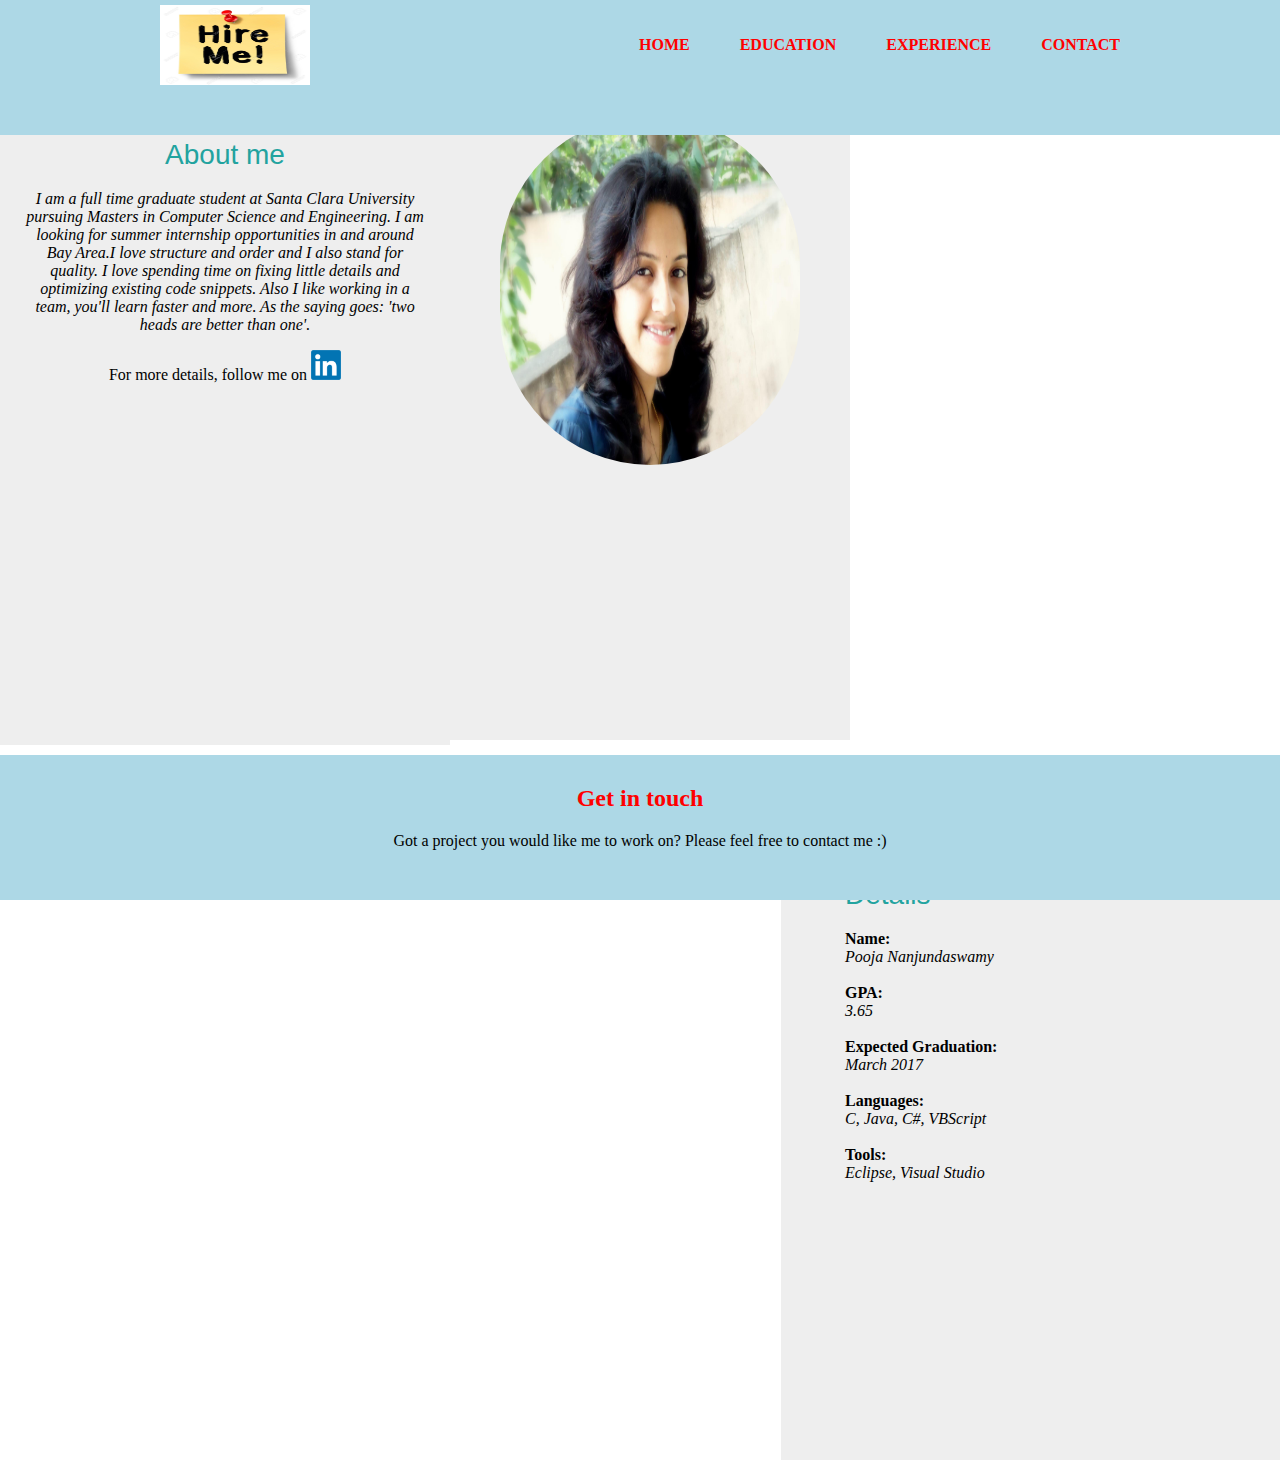
<file: Pooja_Portfolio/index.html>
<!DOCTYPE html>
<html>
<head>
	<title>Resume</title>
	<meta charset="utf-8">
	<link rel="stylesheet" type="text/css" href="styles.css">
</head>
<body>
	<div class="header">
	<div class="container">
	<div id = "logo">
	 <img id="hireme_image" src="./images/hireme1.jpg" alt="Hire me photo">
	</div>
	<div class="nav">
	<ul>
	<li><b><a href="index.html">HOME</a></b></li>
	<li><b><a href="education.html">EDUCATION</a></b></li>
	<li><b><a href="experience.html">EXPERIENCE</a></b></li>
	<li><b><a href="contact.html">CONTACT</a></b></li>
	</ul>	
	</div>
	</div>
	</div>
	
	<div id="left-section">
	<h1>About me</h1>
		<p id="abtme"><i>
			I am a full time graduate student at Santa Clara University pursuing Masters in Computer Science and Engineering. I am looking for summer internship opportunities in and around Bay Area.I love structure and order and I also stand for quality. I love spending time on fixing little details and optimizing existing code snippets. Also I like working in a team, you'll learn faster and more. As the saying goes: 'two heads are better than one'.	</i>	</p>
		<p>For more details, follow me on <a href="https://www.linkedin.com/in/pooja-nanjundaswamy-b3457617" target="_blank">
	<img id="linkedin_image" src="./images/linkedin.png" alt="linkedin logo"></a></p>
	</div>
	
	<div id="center-section">
	<img id="profile_pic" src="./images/pooja.jpg" alt="Pooja's photo"/>
	</div>
	
	<div id="right-section">
	<h1>Details</h1>
		<p>
			<strong>Name:</strong><br />
			<i>Pooja Nanjundaswamy</i><br /><br />
			<strong>GPA:</strong><br />
			<i>3.65</i><br /><br />
			<strong>Expected Graduation:</strong><br />
			<i>March 2017</i><br /><br />
			<strong>Languages:</strong><br />
			<i>C, Java, C#, VBScript</i><br />	<br />
			<strong>Tools:</strong><br />
			<i>Eclipse, Visual Studio</i><br />	
			</p>
		
	</div>
	
	<div class = "footer">
	<h2><a href="contact.html">Get in touch</a></h2>
		<p>
			Got a project you would like me to work on? 
			Please feel free to contact me :)
		</p>
	</div>
</body>
</html>
</file>
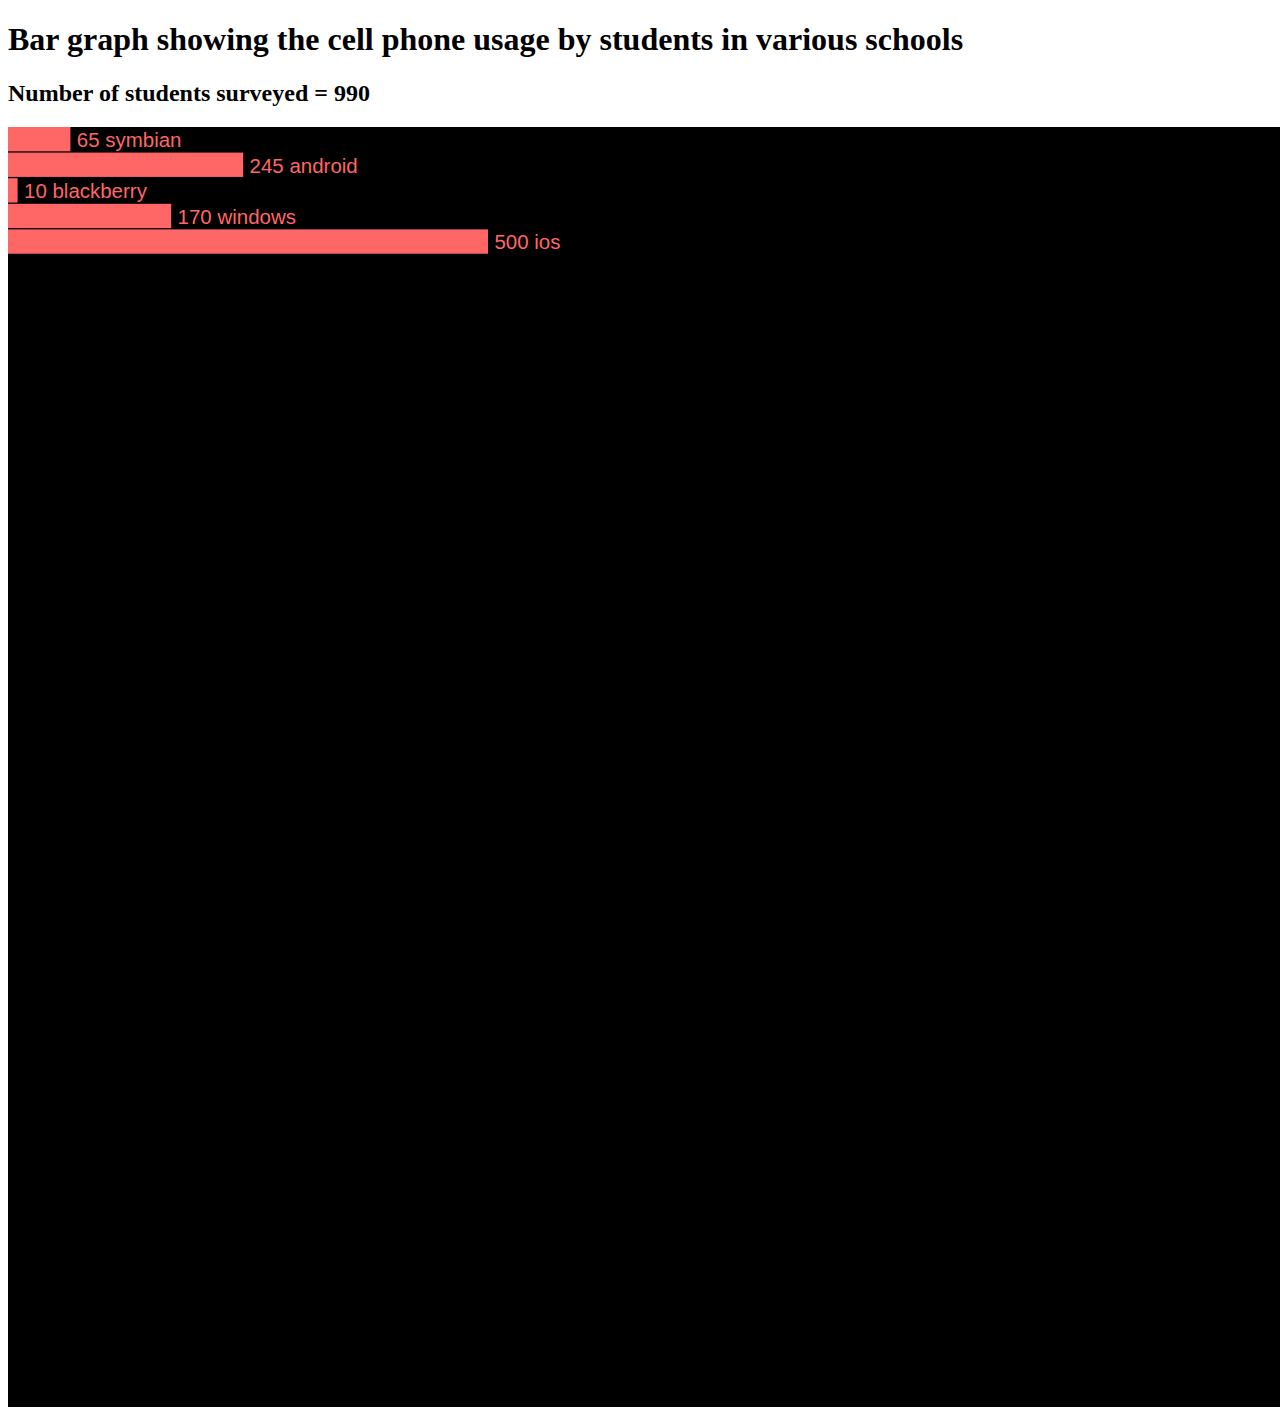
<file: Generating_Visual_Model_of_Data_using_Perl/cell-phones_1177463.html>
<!DOCTYPE html>
	<html>
	<head>
	<meta name=viewport content="width=device-width, initial-scale=1.0" />
	<title>Cell-phone Usage</title>
	<meta charset="utf-8" />
	<style>
	.bar {
	  fill: #ff6666; 
	  height: 21px;
	  transition: fill .3s ease;
	  cursor: pointer;
	  font-family: Helvetica, sans-serif;
	}
	.bar text {
	  color: #ff6666;
	}
	.bar:hover,
	.bar:focus {
	  fill: green;
	}
	.bar:hover text,
	.bar:focus text {
	  fill: green;
	}
	</style>
	</head>
	<body style="width:100%;height:100%;">
	<h1>Bar graph showing the cell phone usage by students in various schools</h1>
	<h2>Number of students surveyed = 990 </h2>
	<svg viewBox="0 0 1000 1000" height="100%" width="100%" xmlns="http://www.w3.org/2000/svg" version="1.1" style="background-color:black">
<g class="bar">
<rect width="48.75" height="19" y="0"></rect>
<text x="53.75" y="10" dy=".35em">65  symbian</text>
</g>
<g class="bar">
<rect width="183.75" height="19" y="20"></rect>
<text x="188.75" y="30" dy=".35em">245  android</text>
</g>
<g class="bar">
<rect width="7.5" height="19" y="40"></rect>
<text x="12.5" y="50" dy=".35em">10  blackberry</text>
</g>
<g class="bar">
<rect width="127.5" height="19" y="60"></rect>
<text x="132.5" y="70" dy=".35em">170  windows</text>
</g>
<g class="bar">
<rect width="375" height="19" y="80"></rect>
<text x="380" y="90" dy=".35em">500  ios</text>
</g>
</svg>
	</body>
	</html>
</file>
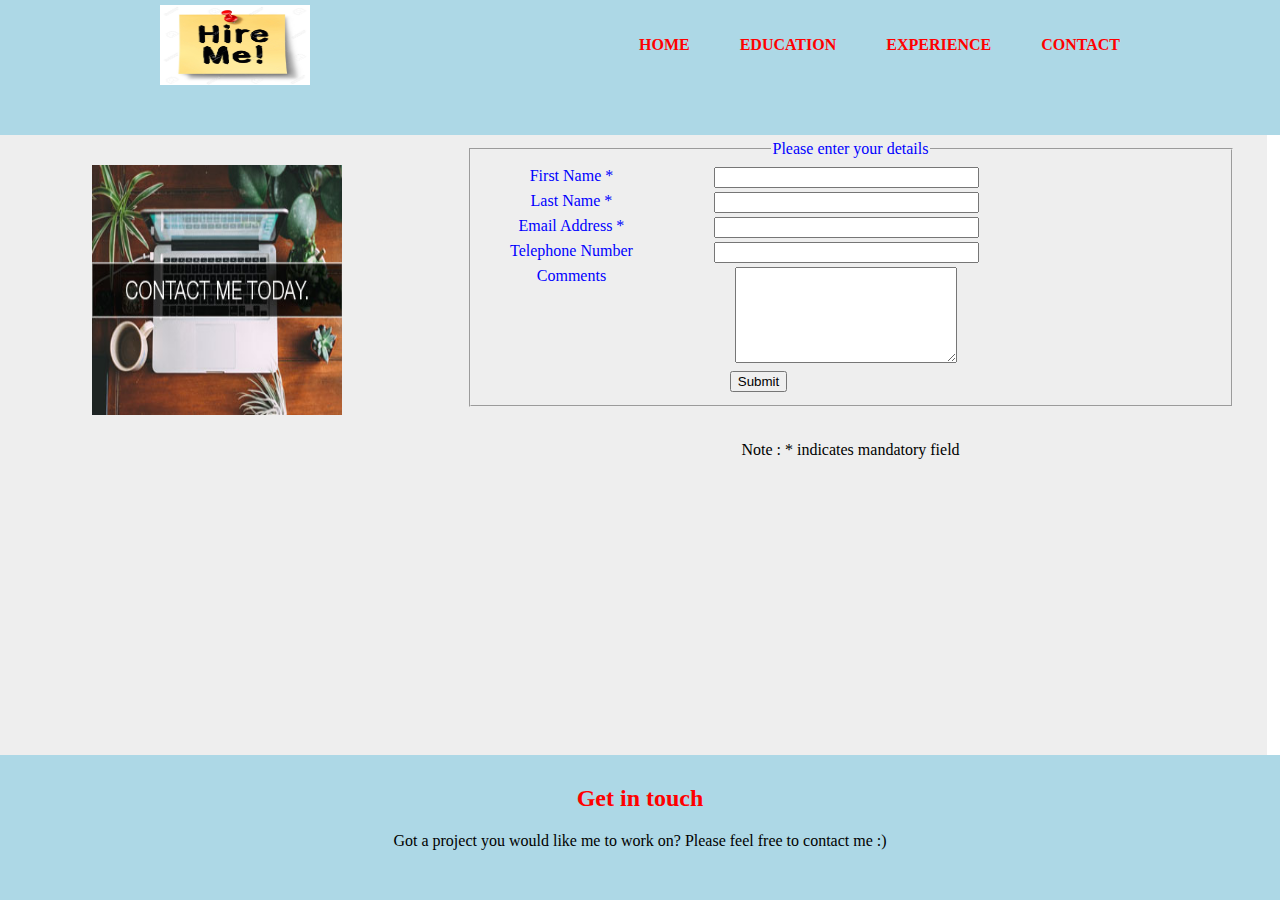
<file: Pooja_Portfolio/contact.html>
<!DOCTYPE html>
<html>
<head>
	<meta charset="utf-8">
	<title>Education page</title>
	<link rel="stylesheet" type="text/css" href="styles.css">
</head>
<body>
	<div class="header">
	<div class="container">
	<div id = "logo">
	 <img id="hireme_image" src="./images/hireme1.jpg" alt="SJCE photo">
	</div>
	<div class="nav">
	<ul>
	<li><b><a href="index.html">HOME</a></b></li>
	<li><b><a href="education.html">EDUCATION</a></b></li>
	<li><b><a href="experience.html">EXPERIENCE</a></b></li>
	<li><b><a href="contact.html">CONTACT</a></b></li>
	</ul>	
	</div>
	</div>
	</div>
	
	<div id="contactme">
		<img id="contact_image" src="./images/contact-me.jpg" alt="Contact me">
	</div>
	<div id="mailer">
    <form method="POST" action="mailto:npoojasjce@gmail.com?subject=We%20would%20like%20to%20talk%20to%20you%20about%20internship%20opportunities!!!" enctype="multipart/form-data">
	<fieldset>
	<legend>Please enter your details</legend>
	<table>

<tr>

 <td>
  <label>First Name *</label>
 </td>
 <td>
  <input  type="text" name="first_name" maxlength="50" size="30" required>
 </td>
</tr>
 
<tr>
 <td>
  <label>Last Name *</label>
 </td>
 <td>
  <input  type="text" name="last_name" maxlength="50" size="30" required>
 </td>
</tr>
<tr>
 <td>
  <label>Email Address *</label>
 </td>
 <td>
  <input  type="email" name="email" maxlength="80" size="30" required>
 </td>
 
</tr>
<tr>
 <td>
  <label>Telephone Number</label>
 </td>
 <td>
  <input  type="text" name="telephone" maxlength="30" size="30">
 </td>
</tr>
<tr>
 <td>
  <label>Comments</label>
 </td>
 <td>
  <textarea  name="comments" maxlength="1000" cols="25" rows="6"></textarea>
 </td>
 
</tr>
<tr>
 <td colspan="2">
  <input type="submit" value="Submit">   
 </td>
</tr>
</table>

</fieldset>
    </form>
	<br/>
	<p>Note : * indicates mandatory field</p>
	</div>
	
	<div class = "footer">
	<h2>Get in touch</h2>
		<p>
			Got a project you would like me to work on? 
			Please feel free to contact me :)
		</p>
	</div>
</body>

</html>
</file>
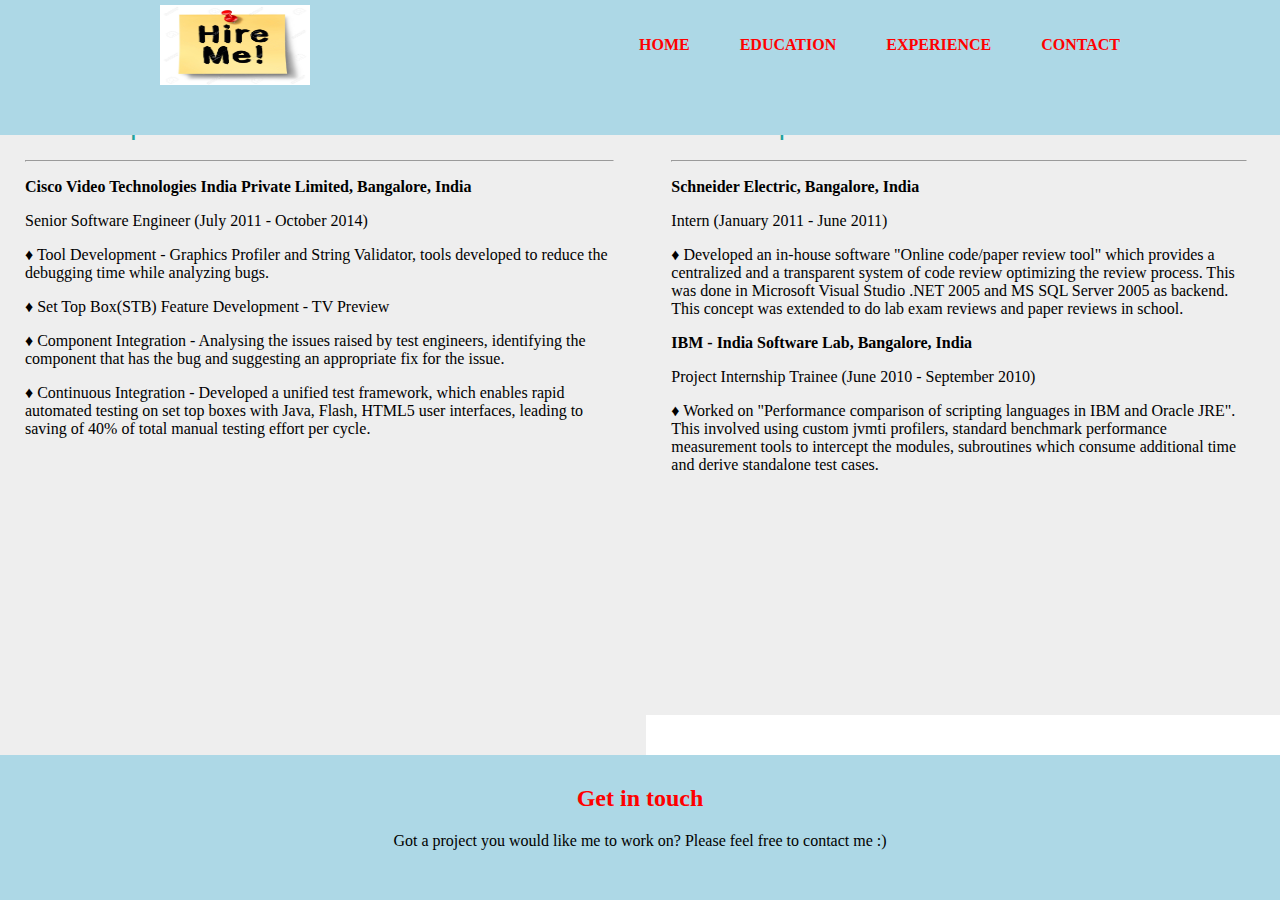
<file: Pooja_Portfolio/experience.html>
<!DOCTYPE html>
<html>
<head>
	<title>Experience page</title>
	<meta charset="utf-8">
	<link rel="stylesheet" type="text/css" href="styles.css">
</head>
<body>
	<div class="header">
	<div class="container">
	<div id = "logo">
	 <img id="hireme_image" src="./images/hireme1.jpg" alt="SJCE photo">
	</div>
	<div class="nav">
	<ul>
	<li><b><a href="index.html">HOME</a></b></li>
	<li><b><a href="education.html">EDUCATION</a></b></li>
	<li><b><a href="experience.html">EXPERIENCE</a></b></li>
	<li><b><a href="contact.html">CONTACT</a></b></li>
	</ul>	
	</div>
	</div>
	</div>
	
	<div id ="exp1">
		<h1>Work Experience</h1><hr/>
		<p>
	<strong>Cisco Video Technologies India Private Limited, Bangalore, India</strong>
	</p>
	<p>Senior Software Engineer (July 2011 - October 2014)</p>
	
	<p>&diams; Tool Development - Graphics Profiler and String Validator, tools developed to reduce the debugging time while analyzing bugs.</p>
	<p>&diams; Set Top Box(STB) Feature Development - TV Preview
	<p>&diams; Component Integration - Analysing the issues raised by test engineers, identifying the component that
has the bug and suggesting an appropriate fix for the issue.</p>
<p>&diams; Continuous Integration - Developed a unified test framework, which enables rapid automated testing on
set top boxes with Java, Flash, HTML5 user interfaces, leading to saving of 40% of total manual testing
effort per cycle.</p>
	</div>
	
	<div id ="exp2">
	<h1>Internships</h1><hr/>
		<p>
	<strong>Schneider Electric, Bangalore, India</strong>
	</p>
	<p>Intern (January 2011 - June 2011)</p>
	
	<p>&diams; Developed an in-house software "Online code/paper review tool" which provides a centralized and a
transparent system of code review optimizing the review process. This was done in Microsoft Visual
Studio .NET 2005 and MS SQL Server 2005 as backend. This concept was extended to do lab exam
reviews and paper reviews in school.</p>

	<p>
	<strong>IBM - India Software Lab, Bangalore, India</strong>
	</p>
	<p>Project Internship Trainee (June 2010 - September 2010)</p>
	
	<p>&diams; Worked on "Performance comparison of scripting languages in IBM and Oracle JRE". This involved
using custom jvmti profilers, standard benchmark performance measurement tools to intercept the
modules, subroutines which consume additional time and derive standalone test cases.</p>

	</div>
		
<div class = "footer">
	<h2><a href="contact.html">Get in touch</a></h2>
                            <p>
                                Got a project you would like me to work on? 
                                Please feel free to contact me :)
                            </p>
	</div>
</body>
</html>
</file>
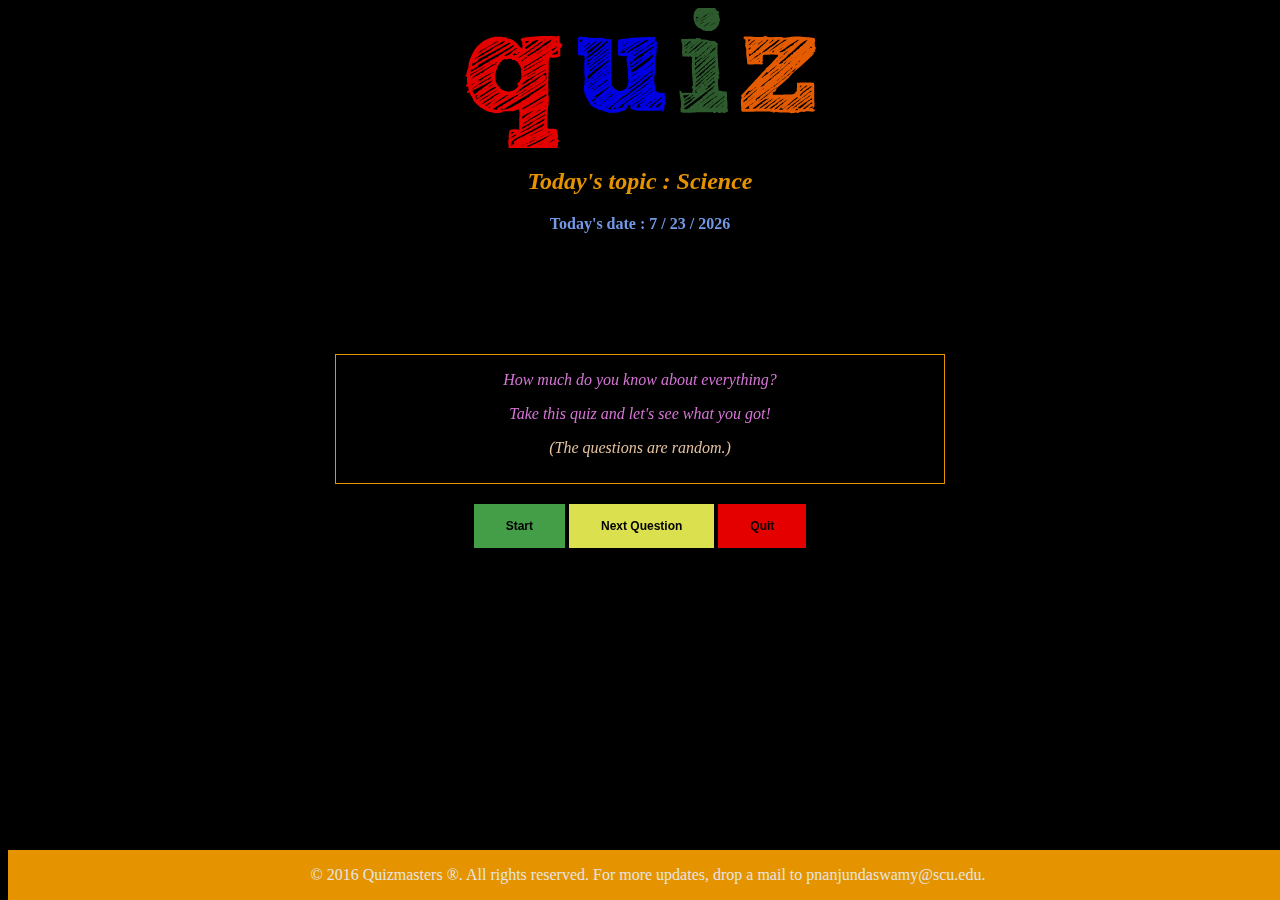
<file: Web_based_Interactive_Quiz/quiz_subject.html>
<!-- Name : Pooja Nanjundaswamy Student ID : W1177463 -->

<!DOCTYPE html>
<html>
<head>
    <meta name="viewport" content="width=device-width, initial-scale=1.0" />
    <link rel="stylesheet" type="text/css" href="styles.css" />
    <title>Quiz</title>
	<meta charset="utf-8">
	<script src="question.js"></script>
	<script>
var pos=0,question,noOfChoices=0,i=0,options,answered,correct=0,wrong=0,questionType;
var maxQuestions=5, counter=0;
var q = [0,0,0,0,0,0,0,0,0,0];
var subjects = [0,0,0];
var subjectToday;
var mins=3,secs=0;
var timer;
function displayQuestion()
{	
	if(counter >= maxQuestions)
	{
		//end the quiz when all the questions are answered
		endQuiz();
		return false;
	}
	
	//select random question from the category
	generateRandomNumber();
	document.getElementById("qno").innerHTML = "<p>Question : "+(counter+1)+"</p>";
	document.getElementById("qno").innerHTML += "<div id='correct' class='clockStyle'>"+"Correct: "+correct+"</div>";
	document.getElementById("qno").innerHTML += "<div id='wrong' class='clockStyle'>"+"Wrong: "+wrong+"</div>";
	document.getElementById("qno").innerHTML += "<div id='clockDisplay' class='clockStyle'></div>";
	
	//fetch the question and questionType
	question = questions[subjectToday][pos]["question"];
	questionType = questions[subjectToday][pos]["questionType"];	
	
	document.getElementById("test").innerHTML = "<h3 style='color:violet;'>"+question+"</h3>";
	if(questionType == "1")
	{
		//For type 1 question, display all the choices 
		noOfChoices = questions[subjectToday][pos]["choices"].length;
		for(i=0;i<noOfChoices;i++)
		{
			document.getElementById("test").innerHTML += "<input type='radio' name='choicelist' id='id'+i value='"+questions[subjectToday][pos]["choices"][i]+"'><label style='color:yellow;' for='id"+i+"'>"+questions[subjectToday][pos]["choices"][i]+"</label><br>"; 
		}
	}
	else 
	{
		//For type 2 question, display a textbox for entering the answer
		document.getElementById("test").innerHTML += "<input type='text' name='textfield' id='textans'><br>";
	}
	
	document.getElementById("test").innerHTML += "<br><button id='submit' onclick='checkAns()'>Submit</button>";
	//call the timer to run
	setTimer();
}

//setTimer() runs the timer for 3 minutes
function setTimer()
{	
	var elt = document.getElementById("clockDisplay");

	if(secs<10)
	{
		elt.innerHTML = "Time left: 0"+mins+" : 0"+ secs;
	}
	else
	{
		elt.innerHTML = "Time left: 0"+mins+" : "+ secs;
	}
	
	if(mins==0 && secs==0)
	{
		clearTimeout(timer);	
		endQuiz();
	}
	else if(secs==0)
	{
		mins--;
		secs=59;
	}
	else
	{
		secs--;
	}	
	
	timer = setTimeout(setTimer, 1000);
}

//generate random question from the category
function generateRandomNumber()
{
	var flag=true;
	while(flag)
	{
		rand = Math.floor(Math.random()*q.length); 
		if(q[rand]==0)
		{
			q[rand]=1;
			flag=false;
			break;
		}		
	}
	pos = rand;
}

//validation of answer
function checkAns()
{	
	if(questionType == "1")
	{
		options = document.getElementsByName("choicelist");
		for(var j=0;j<options.length;j++)
		{
			if(options[j].checked)
			{
				answered = options[j].value;
			}
		}
		if(answered == questions[subjectToday][pos]["correctChoice"])
		{
			correct++;		
		}		
		else
		{
			wrong++;
		}
	}
	else
	{
		if((document.getElementById("textans").value.toUpperCase()) == questions[subjectToday][pos]["correctAnswer"].toUpperCase())
		{
			correct++;			
		}
		else
		{
			wrong++;
		}
	}
	counter++;
	displayQuestion();
}

//displaying the score based on correct and wrong answers
function endQuiz()
{
	document.getElementById("test").innerHTML = "<h2 style='font-style:italic;color:#ffd9b3'>You scored "+correct+" out of "+maxQuestions+"</h2>";
	if(correct == 0)
		wrong = maxQuestions;
	if(correct == maxQuestions)
	{
		document.getElementById("test").innerHTML += "<h2 style='font-style:italic;color:violet'>Congratulations buddy .. You are simply awesome!!!</h2>";		
	}
	else if(wrong == maxQuestions)
	{
		document.getElementById("test").innerHTML += "<h2 style='font-style:italic;color:violet'>Sorry buddy .. You need to improve a lot!!!</h2>";
	}
	document.getElementById("qno").innerHTML = "Quiz completed";
	counter=0; correct=0;wrong=0;
	document.getElementById("nextButton").disabled = true;
	document.getElementById("startButton").disabled = false;
	document.getElementById("endButton").disabled = true;
	clearTimeout(timer);	
}

//start the quiz
function startQuiz()
{
	document.getElementById("startButton").disabled = true;
	document.getElementById("nextButton").disabled = false;
	document.getElementById("endButton").disabled = false;
	pos=0;correct=0;wrong=0;
	counter=0;
	q = [0,0,0,0,0,0,0,0,0,0];
	mins=3;secs=0;
	displayQuestion();
}

//Load the page with topic and current date
function loadPage()
{
	document.getElementById("test").innerHTML = "<p style='font-style:italic;color:violet'>How much do you know about everything? </p><p style='font-style:italic;color:violet'>Take this quiz and let's see what you got! </p><p style='font-style:italic;color:#ffd9b3'>(The questions are random.)</p>";
	chooseSubjectForTheDay();
	document.getElementById("subjectDay").innerHTML = "<b>Today's topic : "+subjects_array[subjectToday]+"</b>";
	document.getElementById("getDate").innerHTML = "<b>Today's date : "+getTodayDate()+"</b>";
	document.getElementById("nextButton").disabled = true;
	document.getElementById("endButton").disabled = true;
}

//Get today's date
function getTodayDate()
{
	var d = new Date();
	return (d.getMonth()+1) + " / "+ d.getDate() + " / " +d.getFullYear();
}

//Get cookie
function getCookie(cname) {
    var name = cname + "=";
    var ca = document.cookie.split(';');
    for(var i=0; i<ca.length; i++) {
        var c = ca[i];
        while (c.charAt(0)==' ') c = c.substring(1);
        if (c.indexOf(name) == 0) {
            return c.substring(name.length, c.length);
        }
    }
    return "";
}

//Set cookie for chosen subject 
function setCookie(cname,cvalue)
{
	//Cookie expires at 23:59:59 the current day
    var date = new Date();
	var midnight = new Date(date.getFullYear(), date.getMonth(), date.getDate(), 23, 59, 59);
    var expires = "expires=" + midnight.toGMTString();
    document.cookie = cname+"="+cvalue+"; "+expires;
}

//Choose random subject
function chooseRandomSubject()
{
	var flag=true;
	var chosen;
	while(flag)
	{
		rand = Math.floor(Math.random()*(subjects.length)); 
		if(subjects[rand]==0)
		{
			subjects[rand]=1;
			flag=false;
			//chosen = subjects_array[rand];
			break;
		}		
	}
	chosen = rand;
	return chosen;	
}

//Check for cookie by name subject, if not present choose a subject randomly and set the cookie
function chooseSubjectForTheDay()
{		
	var subject=getCookie("subject");
	
    if (subject!="")
	{	
		//the subject for the day remains the same throughout the day - getting the subject through cookie		
    }
	else
	{
		//choose random subject when the user first visits the page, save it in a cookie
		subject = chooseRandomSubject();
		if (subject != "" && subject != null)
		{
			setCookie("subject", subject);			
		}
	}
	subjectToday = subject;
}

window.addEventListener("load", loadPage, false);
</script>

</head>

<body>
<div id="wrapper">

<div class="header">    
</div>
<div class="title">    
	<h2 style="font-style:oblique;color:orange;" id="subjectDay"></h2>
	<p style="font-style:normal;font-weight:bold;color:#80aaff;" id="getDate"> </p> 
</div>
<div class="score">    
<p id="qno"></p>
</div>
<div id="test"></div>
<br>
<div class="control">
	<button id="startButton" onclick='startQuiz()'>Start</button>
	<button id="nextButton" onclick='checkAns()'>Next Question</button>
	<button id="endButton" onclick='endQuiz()'>Quit</button>
</div>
<div class="footer">
	<p>
		&#169; 2016 Quizmasters &#174;. All rights reserved. For more updates, drop a mail to pnanjundaswamy@scu.edu.	
		<!-- If you like what you see, follow us on &nbsp; <a href="https://www.facebook.com"><img src="facebook.png" alt="facebook link" style="width:10px;" /></a>
		&nbsp;<a href="https://www.twitter.com"><img src="twitter.png" alt="twitter link" style="width:10px;" /></a>	-->	
	</p>
</div>
</div>
</body>
</html>
</file>
<file: Pooja_Portfolio/styles.css>
html,body {
    margin: 0;
    padding: 0;
}

.body {
	width : 100%;
	background-color:#eeeeee;
}

.container{
	width : 960px;
	margin : 0 auto;
}
.header {
	width : 100%;
	height : 15%;
	background : #ADD8E6;
	top : 0;
	position : fixed;
}

#logo{
	float:left;
	padding-top:5px;
	background-color:#ADD8E6;
}

img#hireme_image{
	width:150px;
	height:80px;
}

img#linkedin_image{
	width:30px;
	height:30px;
}

img#profile_pic{
	width:300px;
	height:350px;
	border-radius:150px;
}

.footer {
	width : 100%;
	height : 15%;
	background : #ADD8E6;
	bottom : 0;
	position : fixed;
	text-align : center;
	padding-top : 10px;
}

#left-section{
	margin-top: 90px;
	background-color:#eeeeee;
    height:600px;
    width:400px;
    float:left;
    padding:25px;
	padding-top:30px;
	text-align : center;
}

#center-section{
	margin-top: 90px;
	background-color:#eeeeee;
    height:600px;
    width:400px;
    float:left;
	padding-top:25px;
	padding-bottom:25px;
	text-align : center;
}

#right-section{
	margin-top: 90px;
	background-color:#eeeeee;
    height:600px;
	width : 400px;
    float:right;
	padding-top:30px;
    padding-right:35px;
	padding-left:64px;
	text-align :left;
}

#pright-section{
	color:black;
	text-align : justify;
}
#pabtme{
font-size : 1.5em;
}

a{
text-decoration : none;
color : red;
}

a:hover{
color : yellow;
}

.nav{
float : right;
}

li{
list-style : none;
float : left;
margin-left : 50px;
padding-top : 20px;
}

.content{
background-color : black;
}

p{
color : black;
}

h1{
color : #ADD8E6;
font-family: 'Open Sans', sans-serif !important;
font-weight: 100; color: #22A39F;
font-size:28px;
}
h2{
color:red;
}

/*foll is education page related*/

img#scu_image{
	width:150px;
	height:120px;
}

img#sjce_image{
	width:150px;
	height:120px;
}

#education_left_section{
	margin-top: 80px;
	background-color:#eeeeee;
    height:600px;
    width:47%;
    float:left;
    padding:25px;
	padding-top:30px;
	text-align : center;
}

#education_right_section{
	margin-top: 90px;
	background-color:#eeeeee;
    height:600px;
	width : 45%;
    float:left;
	padding:25px;
	padding-right:32.5px;
	padding-top:100px;
	text-align : center;
}

/* contact page */

img#contact_image{
	width:250px;
	height:250px;
}

#contactme{
	margin-top: 90px;
	background-color:#eeeeee;
    height:600px;
	width : 30%;
    float:left;
	padding:25px;
	padding-right:32.5px;
	padding-top:75px;
	text-align : center;
}
#mailer{
	margin-top: 90px;
	background-color:#eeeeee;
    height:600px;
	width : 60%;
    float:left;
	padding:25px;
	padding-right:32.5px;
	padding-top:50px;
	text-align : center;
	color : blue;
	vertical-align : top;
}

/*experience related styles below*/

#exp1{
	margin-top: 50px;
	background-color:#eeeeee;	
    height:700px;
	width : 46%;
    float:left;
	padding:25px;
	padding-right:32.5px;
	padding-top:40px;
	text-align : left;
}

#exp2{
	margin-top: 40px;
	background-color:#eeeeee;
    height:600px;
	width : 45%;
    float:left;
	padding:25px;
	padding-right:32.5px;
	padding-top:50px;
	text-align : left;
}

table{
width:75%;
}

td{
vertical-align:top;
text-align:center;
}
</file>
<file: Web_based_Interactive_Quiz/styles.css>
/* Name : Pooja Nanjundaswamy Student ID : W1177463 */

body
{
	 background: black;
	 background-size: cover;
	 opacity: 0.9;
	 color:white;
}

.header 
{
	background-image: url(quiz.png);
	background-repeat: no-repeat;
	background-position: center; 
	height:110px;
	color: #ffffff;
	padding: 15px;	
	opacity: 1;
}

.title
{
	height:60px;
	text-align: center;
	color: red;
}

.score
{
	height:100px;
	text-align: center;
	color: white;
}

.control
{
	text-align:center;
	color: white;
	width:100%;	
	height:70px;
}

#startButton
{	
    background-color: #4CAF50; /* Green */
    border: none;
    color: black;
    padding: 15px 32px;
    text-align: center;
    text-decoration: none;
    display: inline-block;
    font-size: 12px;
	font-weight: bold;
}
#endButton
{	
    background-color: #FF0000; /* Red */
    border: none;
    color: black;
    padding: 15px 32px;
    text-align: center;
    text-decoration: none;
    display: inline-block;
    font-size: 12px;
	font-weight: bold;
}
#nextButton
{	
    background-color: #F4FA58; /* Next */
    border: none;
    color: black;
    padding: 15px 32px;
    text-align: center;
    text-decoration: none;
    display: inline-block;
    font-size: 12px;
	font-weight: bold;
}
#submit
{
	background-color: violet; /* Submit */
    border: none;
    color: black;
    text-align: center;
    text-decoration: none;
    display: inline-block;
    font-size: 10px;
	font-weight: bold;

}

.footer
{
    background-color: orange;
    position: fixed;
    bottom: 0;
    width: 100%;
	text-align:center;
}

#test
{
	margin:auto;
	text-align:center;
	width:45%;
	border:orange  1px solid;
	margin-top:10px;
	margin-bottom:2px;
	padding-bottom:10px;
	padding-left:20px;
	padding-right:20px;
}

.clockStyle
{
background-color:grey;
position:relative;
border: #999 2px inset;
padding:6px;
color:#0FF;
font-family:"Arial Black", sans-serif;
font-size:16px;
font-weight:bold;
letter-spacing:2px;
display:inline;
text-align:center;
margin:0 auto;
}

#correct
{
background-color:green;
}

#wrong
{
background-color:red;
}
</file>
